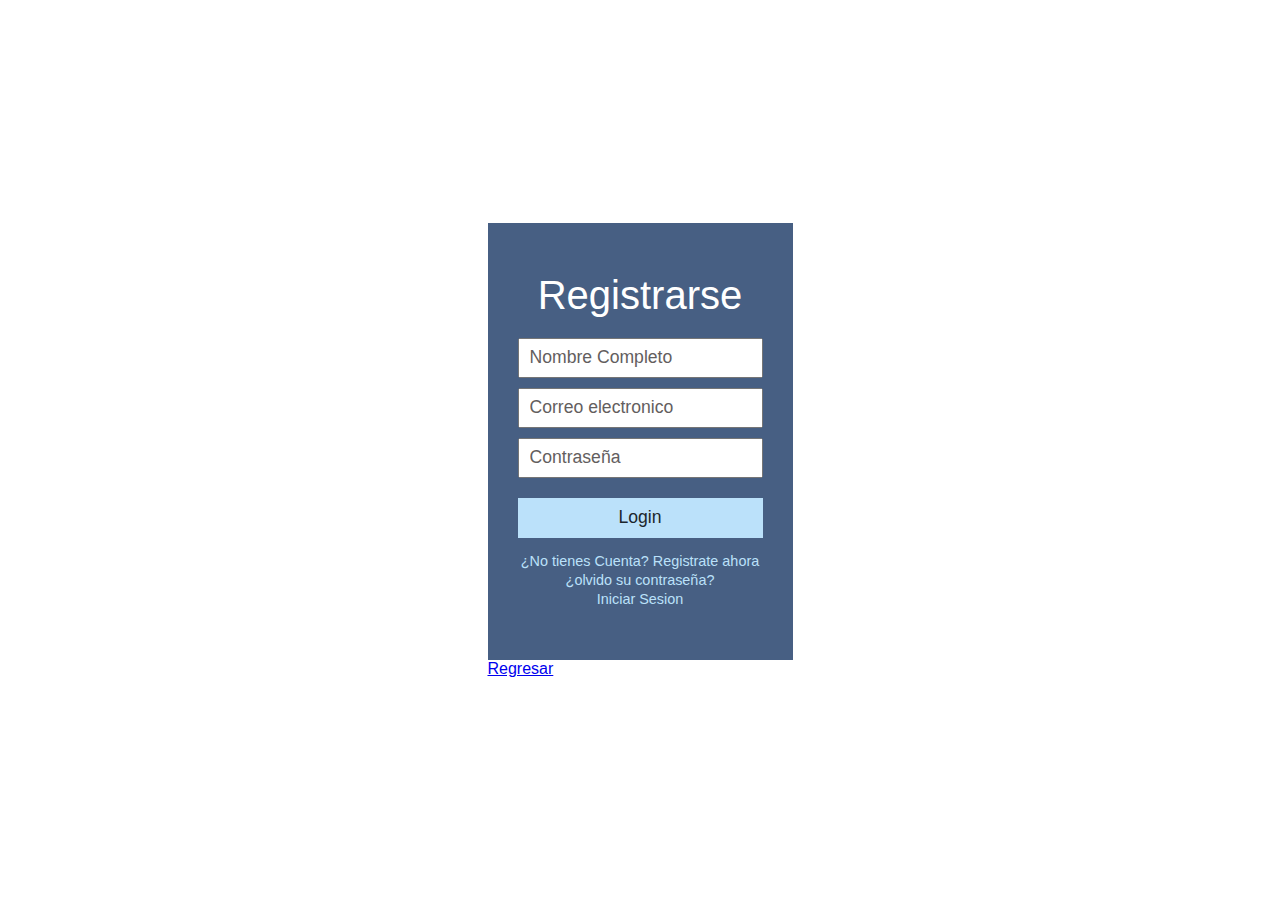
<file: Proyecto de Diseño Webb/Registrarse/index.html>
<!DOCTYPE html>
<html lang="es">
<head>
    <meta charset="UTF-8">
    <meta http-equiv="X-UA-Compatible" content="IE=edge">
    <meta name="viewport" content="width=device-width, initial-scale=1.0">
    <title>Proyecto Ecommerce</title>
    <link rel="stylesheet" href="estilos.css">
</head>
<body>
    <div id="contenedor">
        <div id="central">
            <div id="login">
                <div class="titulo">
                    Registrarse
                </div>
                <form id="formularioLogin">
                    <input type="text" name="usuario" placeholder="Nombre Completo" required>
                   
                    <input type="texto" placeholder="Correo electronico" name="Correo Electronico" required>
                    <input type="password" placeholder="Contraseña" name="password" required>
                   
                    <button type="submit" title="Ingresar" name="Ingresar">Login</button>
                </form>
                <div class="pie-form">
                    <a href="#">¿No tienes Cuenta? Registrate ahora</a>
                    <a href="#">¿olvido su contraseña?  </a>
                     <a href="/InicioSesión/index.html"> Iniciar Sesion </a>
                </div>
            </div>
            <div class="inferior"></div>
                <a href="/PanPrincipal/index.html">Regresar</a>
            </div>
        </div>
    </div>
    
</body>
</html>
</file>
<file: Proyecto de Diseño Webb/Registrarse/estilos.css>
body {
    font-family: 'Overpass', sans-serif;
    font-weight: normal;
    font-size: 100%;
    color: #213850;
   
    margin: 0;
    background-color: #ffffff;
}
#contenedor {
    display: flex;
    align-items: center;
    justify-content: center;
   
    margin: 0;
    padding: 0;
    min-width: 100vw;
    min-height: 100vh;
    width: 100%;
    height: 100%;
}


.titulo {
    font-size: 250%;
    color:#ffffff;
    text-align: center;
    margin-bottom: 20px;
}
#login {
    width: 100%;
    padding: 50px 30px;
    background-color: #475f83;
   
   
   
    box-sizing: border-box;
}
#login input {
    font-family: 'Overpass', sans-serif;
    font-size: 110%;
    color: #0b0c0c;
   
    display: block;
    width: 100%;
    height: 40px;
   
    margin-bottom: 10px;
    padding: 5px 5px 5px 10px;
   
    box-sizing: border-box;
   
   
}
#login input::placeholder {
    font-family: 'Overpass', sans-serif;
    color: rgb(99, 94, 94);
}
#login button {
    font-family: 'Overpass', sans-serif;
    font-size: 110%;
    color:#1b262c;
    width: 100%;
    height: 40px;
    border: none;
   
   
   
    background-color: #bbe1fa;
   
    margin-top: 10px;
}
#login button:hover {
    background-color: #c6c9fc;
    color:#b1edfc;
}
.pie-form {
    font-size: 90%;
    text-align: center;    
    margin-top: 15px;
}
.pie-form a {
    display: block;
    text-decoration: none;
    color: #bbe1fa;
    margin-bottom: 3px;
}
.pie-form a:hover {
    color: #0f4c75;
}
</file>
